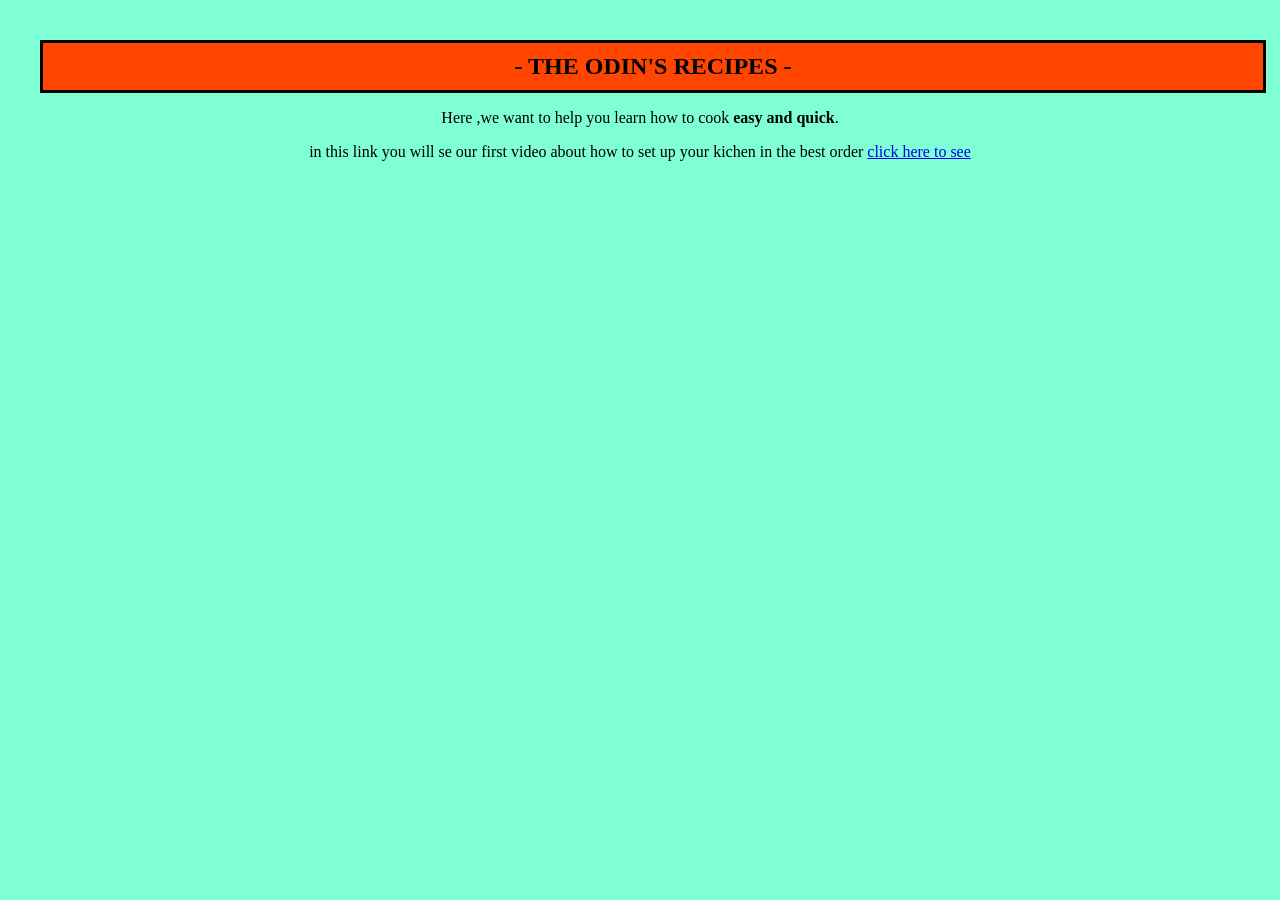
<file: index.html>
<!doctype html>
<html lang="en">
  <head>
    <meta charset="UTF-8" />
    <meta name="viewport" content="width=device-width, initial-scale=1.0" />
    <title>Odin's- Recipes</title>
    <link rel="stylesheet" href="style.css" />
  </head>
  <body>
    <h2 class="headline" id="mainPage">- THE ODIN'S RECIPES -</h2>
    <div>
      <p class="paragraph" id="paragaphOne">
        Here ,we want to help you learn how to cook<strong>
          easy and quick</strong
        >.
      </p>
      <p class="paragraph" id="paragraphTwo">
        in this link you will se our first video about how to set up your kichen
        in the best order
        <a href="../omelet.html" target="_blank"> click here to see </a>
      </p>
    </div>
  </body>
</html>
</file>
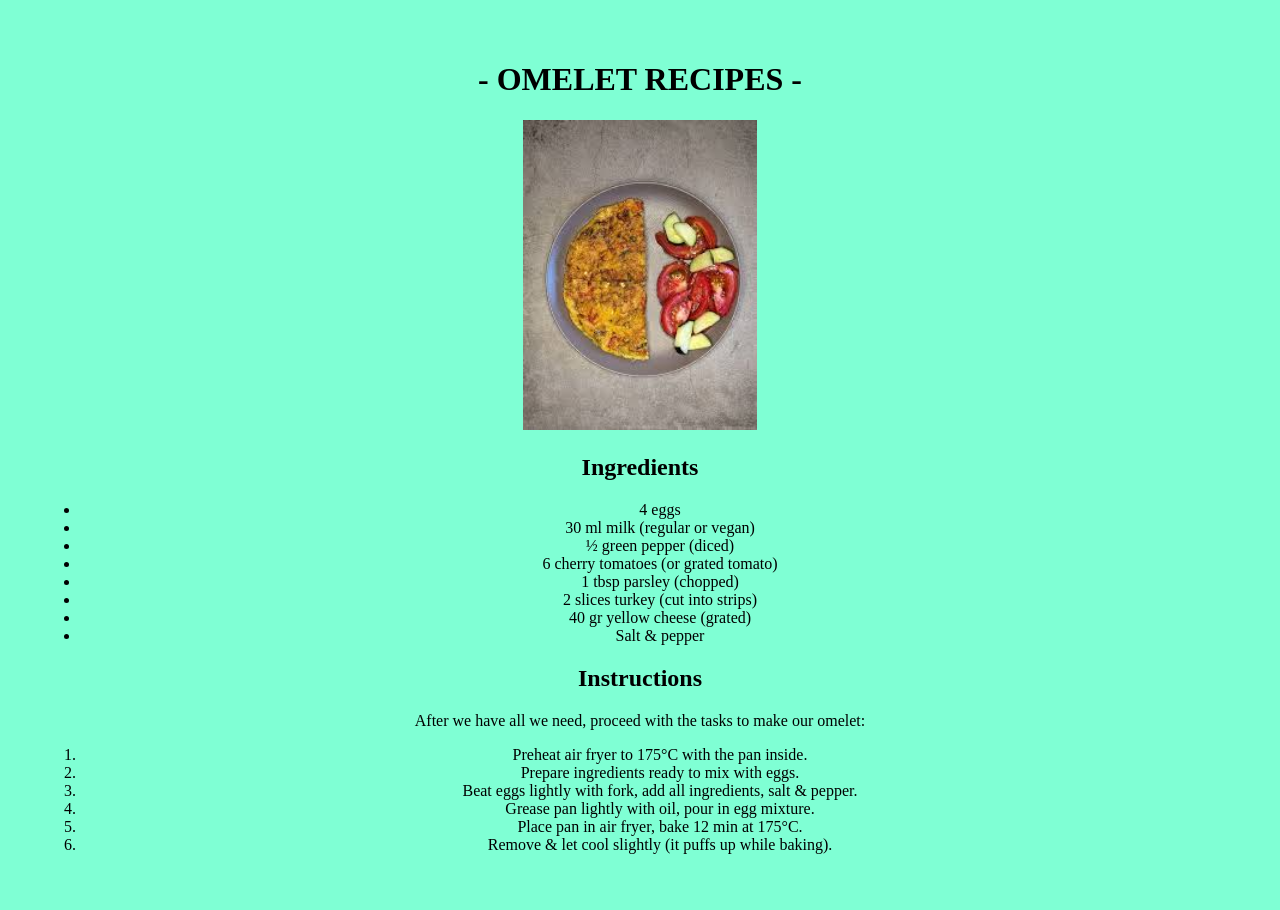
<file: omelet.html>
<!doctype html>
<html lang="en">
  <head>
    <meta charset="UTF-8" />
    <meta name="viewport" content="width=device-width, initial-scale=1.0" />
    <title>OMELETA RECIPES</title>
    <link rel="stylesheet" href="style.css" />
  </head>
  <body>
    <h1 class="headline" id="omeleta">- OMELET RECIPES -</h1>
    <img
      id="omeletaImg"
      src="./images-and-links/omeleta-picture.jpg"
      height="310px"
      widht="310px"
    />
    <div class="ingredientsOmeleta">
      <h2>Ingredients</h2>
      <ul>
        <li>4 eggs</li>
        <li>30 ml milk (regular or vegan)</li>
        <li>½ green pepper (diced)</li>
        <li>6 cherry tomatoes (or grated tomato)</li>
        <li>1 tbsp parsley (chopped)</li>
        <li>2 slices turkey (cut into strips)</li>
        <li>40 gr yellow cheese (grated)</li>
        <li>Salt & pepper</li>
      </ul>
    </div>
    <div class="instructionsOmeleta">
      <h2>Instructions</h2>
      <p>
        After we have all we need, proceed with the tasks to make our omelet:
      </p>
      <ol>
        <li>Preheat air fryer to 175°C with the pan inside.</li>
        <li>Prepare ingredients ready to mix with eggs.</li>
        <li>
          Beat eggs lightly with fork, add all ingredients, salt & pepper.
        </li>
        <li>Grease pan lightly with oil, pour in egg mixture.</li>
        <li>Place pan in air fryer, bake 12 min at 175°C.</li>
        <li>Remove & let cool slightly (it puffs up while baking).</li>
      </ol>
    </div>
  </body>
</html>
</file>
<file: style.css>
body{
    background-color: aquamarine;
    margin:20px;
    padding:20px 20px 20px;
    justify-content: center;
    text-align: center;
    align-items: center;
}


.headline#mainPage{ 
    background-color: orangered;
    padding: 10px;
    display: flex;
    border:solid;
    justify-content: center;
    text-align: center;
    align-items: center;
    margin:0;
    min-width :100%
    

}
</file>
